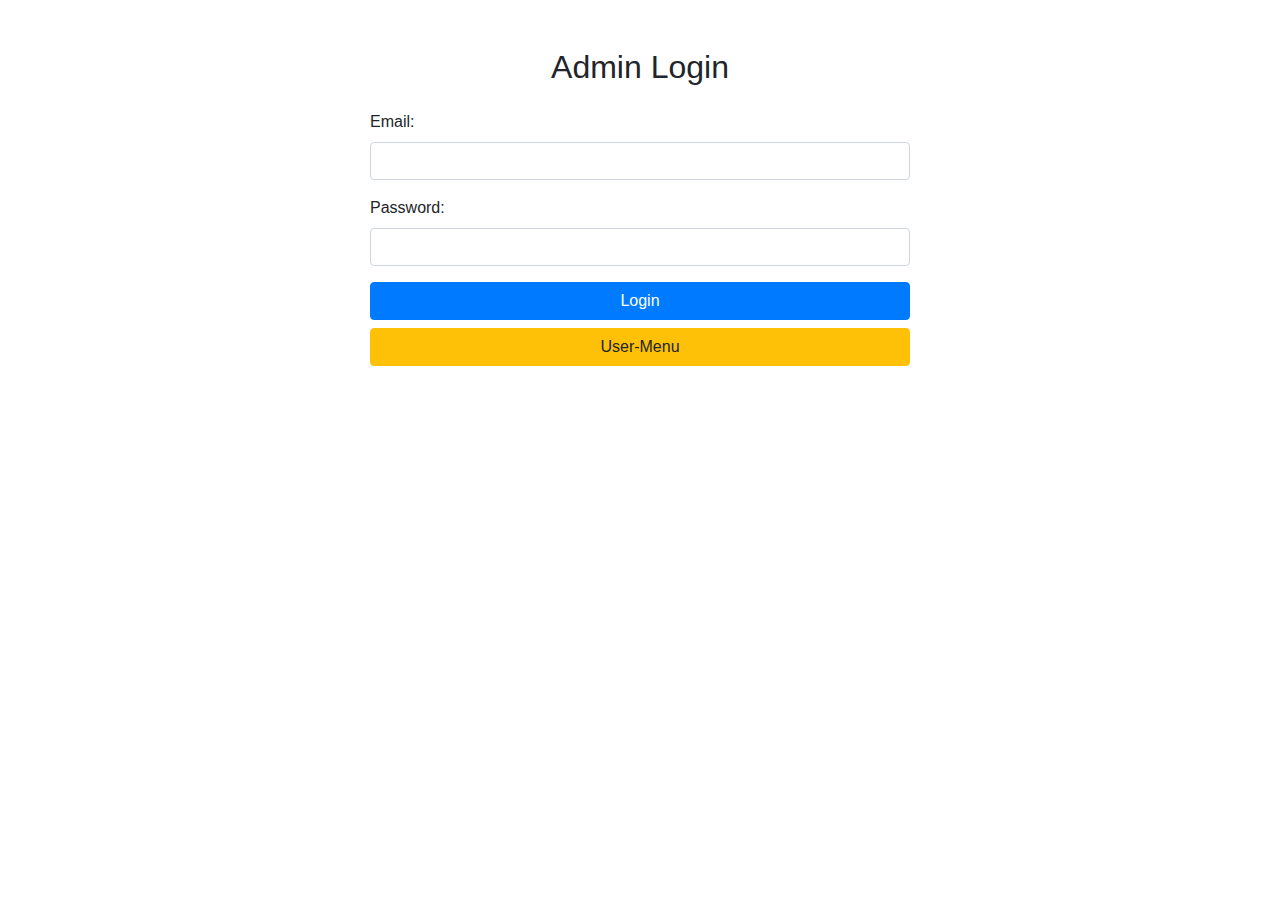
<file: index.html>
<!DOCTYPE html>
<html lang="en">
  <head>
    <meta charset="UTF-8" />
    <meta name="viewport" content="width=device-width, initial-scale=1.0" />
    <title>Admin Login</title>
    <link
      rel="stylesheet"
      href="https://stackpath.bootstrapcdn.com/bootstrap/4.5.2/css/bootstrap.min.css"
    />
    <link rel="stylesheet" href="style.css" />
  </head>
  <body>
    <div class="container">
      <div class="row justify-content-center">
        <div class="col-md-6">
          <h2 class="text-center mt-5">Admin Login</h2>
          <form id="loginForm" class="mt-4">
            <div class="form-group">
              <label for="email">Email:</label>
              <input type="email" class="form-control" id="email" required />
            </div>
            <div class="form-group">
              <label for="password">Password:</label>
              <input
                type="password"
                class="form-control"
                id="password"
                required
              />
            </div>
            <button type="submit" class="btn btn-primary btn-block">
              Login
            </button>
            <a href="user.html" class="btn btn-warning btn-block">
              User-Menu
            </a>
          </form>
        </div>
      </div>
    </div>
    <script src="https://code.jquery.com/jquery-3.5.1.min.js"></script>
    <script src="script.js"></script>
  </body>
</html>
</file>
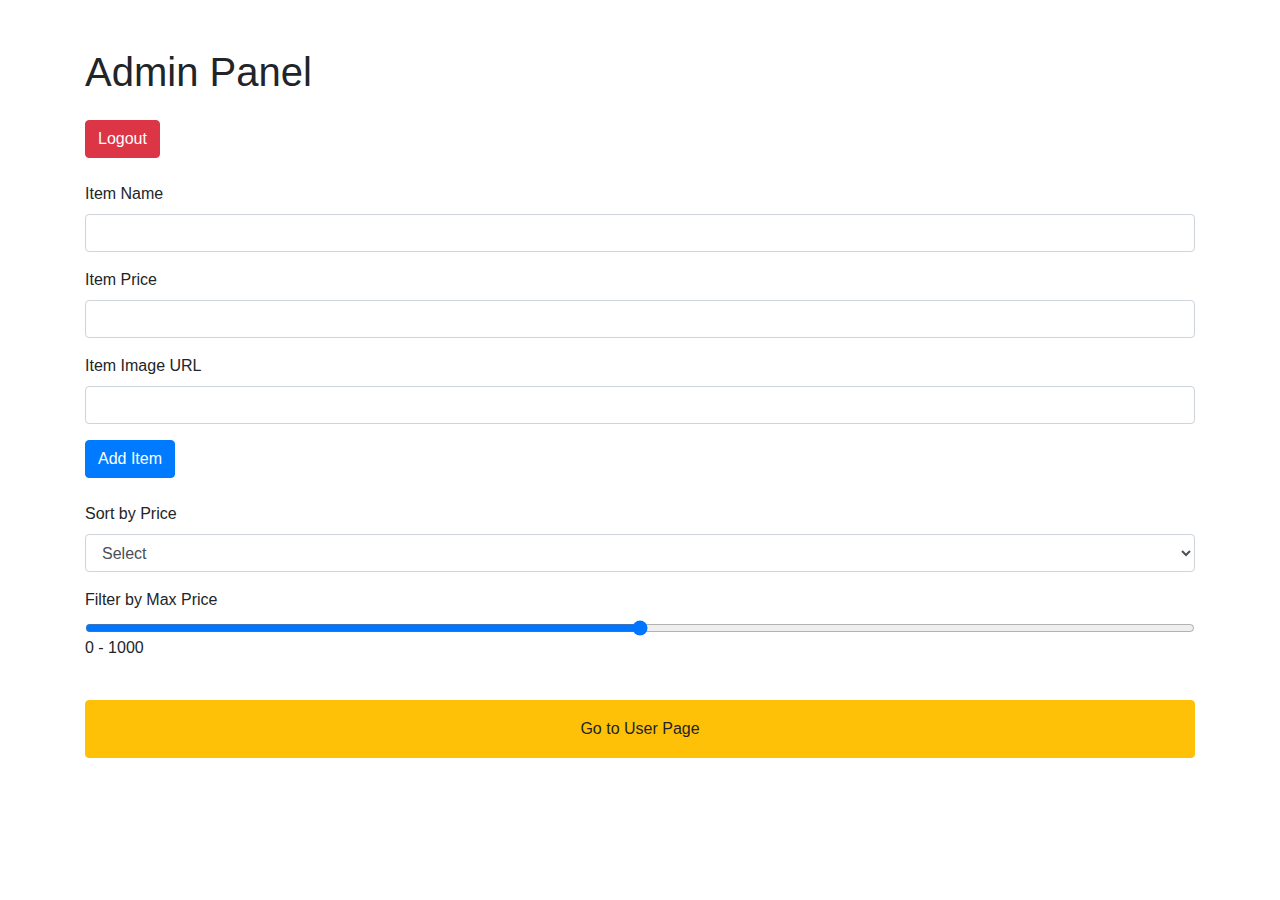
<file: admin.html>
<!DOCTYPE html>
<html lang="en">
  <head>
    <meta charset="UTF-8" />
    <meta name="viewport" content="width=device-width, initial-scale=1.0" />
    <link
      rel="stylesheet"
      href="https://stackpath.bootstrapcdn.com/bootstrap/4.5.2/css/bootstrap.min.css"
    />
    <title>Admin Panel</title>
  </head>
  <body>
    <div class="container mt-5">
      <h1 class="mb-4">Admin Panel</h1>
      <button id="logoutButton" class="btn btn-danger mb-4">Logout</button>
      <form id="menuForm" class="mb-4">
        <div class="form-group">
          <label for="itemName">Item Name</label>
          <input type="text" class="form-control" id="itemName" required />
        </div>
        <div class="form-group">
          <label for="itemPrice">Item Price</label>
          <input type="number" class="form-control" id="itemPrice" required />
        </div>
        <div class="form-group">
          <label for="itemImageUrl">Item Image URL</label>
          <input type="url" class="form-control" id="itemImageUrl" required />
        </div>
        <button type="submit" class="btn btn-primary">Add Item</button>
      </form>
      <div class="form-group">
        <label for="sortOptions">Sort by Price</label>
        <select id="sortOptions" class="form-control">
          <option value="">Select</option>
          <option value="asc">Ascending</option>
          <option value="desc">Descending</option>
        </select>
      </div>
      <div class="form-group">
        <label for="priceFilter">Filter by Max Price</label>
        <input
          type="range"
          class="form-control-range"
          id="priceFilter"
          min="0"
          max="1000"
        />
        <span id="priceRange">0 - 1000</span>
      </div>

      <div class="row" id="menu-items"></div>

      <a href="user.html" class="col btn btn-warning mt-4 p-3">Go to User Page</a>
    </div>
    </div>
    <script src="admin.js"></script>
  </body>
</html>
</file>
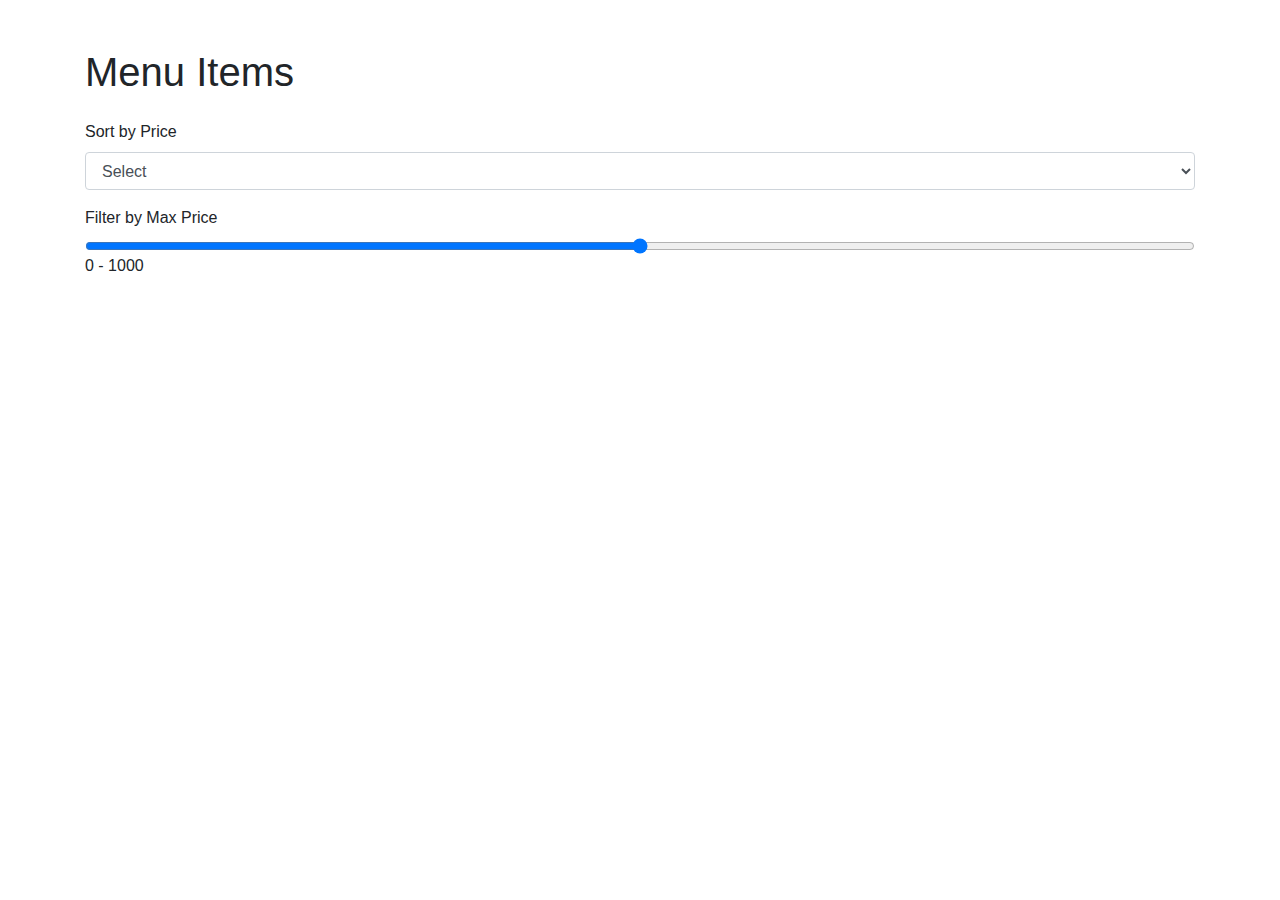
<file: user.html>
<!DOCTYPE html>
<html lang="en">
  <head>
    <meta charset="UTF-8" />
    <meta name="viewport" content="width=device-width, initial-scale=1.0" />
    <link
      rel="stylesheet"
      href="https://stackpath.bootstrapcdn.com/bootstrap/4.5.2/css/bootstrap.min.css"
    />
    <title>User Page</title>
  </head>
  <body>
    <div class="container mt-5">
      <h1 class="mb-4">Menu Items</h1>
      <div class="form-group">
        <label for="sortOptions">Sort by Price</label>
        <select id="sortOptions" class="form-control">
          <option value="">Select</option>
          <option value="asc">Ascending</option>
          <option value="desc">Descending</option>
        </select>
      </div>
      <div class="form-group">
        <label for="priceFilter">Filter by Max Price</label>
        <input
          type="range"
          class="form-control-range"
          id="priceFilter"
          min="0"
          max="1000"
        />
        <span id="priceRange">0 - 1000</span>
      </div>
      <div class="row" id="menu-items"></div>
    </div>
    <script src="user.js"></script>
  </body>
</html>
</file>
<file: style.css>
.products{
    max-width: 400px;
    max-height: 400px;
    align-items: center;
    justify-content: center;
}

.admin{
    background-color: red;
    margin-top: 50%;
align-items: center;
justify-content: center;
}

@media (max-width: 768px){
.admin{
    display: flex;
    flex-direction: row;
    flex-wrap: wrap;
}
}
</file>
